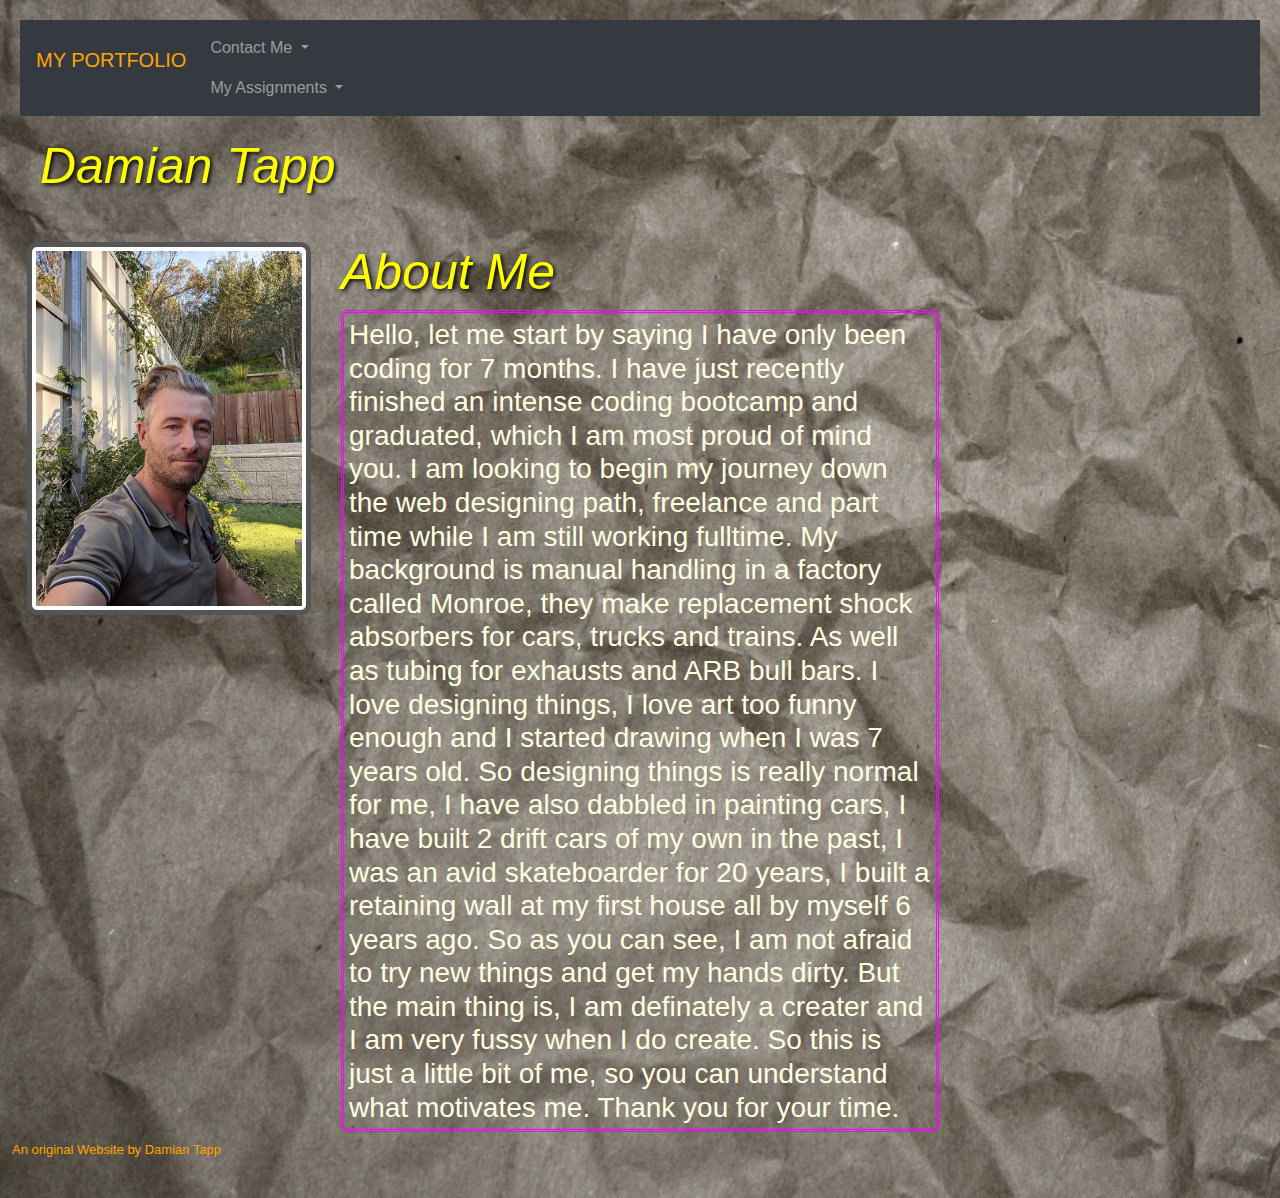
<file: index.html>
<!DOCTYPE html>
<html lang="en-us">
  <head>
    <meta charset="UTF-8" />
    
    <meta
      name="viewport"
      content="width=device-width, initial-scale=1, shrink-to-fit=no"
    />
<link
      rel="stylesheet"
      href="https://stackpath.bootstrapcdn.com/bootstrap/4.4.1/css/bootstrap.min.css"
      integrity="sha384-Vkoo8x4CGsO3+Hhxv8T/Q5PaXtkKtu6ug5TOeNV6gBiFeWPGFN9MuhOf23Q9Ifjh"
      crossorigin="anonymous"
    />
    <link rel="stylesheet" href="https://cdnjs.cloudflare.com/ajax/libs/font-awesome/4.7.0/css/font-awesome.min.css">
    <title>Milestone 2</title>

    
    
  </head>

  <body>
    
    <nav class="navbar navbar-expand-lg navbar-dark bg-dark">      
      <a class="navbar-brand"><p>MY PORTFOLIO</p></a>
      <button
        class="navbar-toggler"
        data-toggle="collapse"
        data-target="#navbarSupportedContent"
        aria-controls="navbarSupportedContent"
        aria-expanded="false"
        aria-label="Toggle navigation"
      >
        <span class="navbar-toggler-icon"></span>
      </button>

      <div class="collapse navbar-collapse" id="navbarSupportedContent">
        <ul class="navbar-nav mr-auto">
         
          
          <li class="nav-item dropdown">
            <a
              class="nav-link dropdown-toggle"
              href="#"
              id="navbarDropdown"
              role="button"
              data-toggle="dropdown"
              aria-haspopup="true"
              aria-expanded="false"
            >
              Contact Me
            </a>
            <div class="dropdown-menu" aria-labelledby="navbarDropdown">
              <i class="fa fa-phone-square" style="font-size:36px;color: chartreuse;">1234567890</i>
              <i class="fa fa-envelope" style="font-size:36px;color:red">dam180@hotmail.com</i>
              <a class="dropdown-item" href="https://au.linkedin.com/in/damiantapp">Linkedin</a>
              <a class="dropdown-item" href="https://github.com/damian545">Github</a>              
              <div class="dropdown-divider"></div>
              
            </div>
            <div class="collapse navbar-collapse" id="navbarSupportedContent">
              <ul class="navbar-nav mr-auto">
               
                
                <li class="nav-item dropdown">
                  <a
                    class="nav-link dropdown-toggle"
                    href="activities.html"
                   
                  >
                    My Assignments
                  </a>
                 
                    
                 
                 </li>  
                </nav>   
                    
           
            <div class="card-body"> 
              
            <h1>Damian Tapp</h1>
            
            
        </div>
      </div>
      <div class="row">
        <div class="col-lg-3">
          <img class="img img-thumbnail" src="./image/damiantapp.jpg" alt="Profile picture"/>
        </div>
        <div class="col-lg-6">
          <h2>About Me</h2>
          <h3>
               Hello, let me start by saying I have only been coding for 7 months. I have just recently
               finished an intense coding bootcamp and graduated, which I am most proud of mind you.
               I am looking to begin my journey down the web designing path, freelance and part time 
               while I am still working fulltime. My background is manual handling in a factory called 
               Monroe, they make replacement shock absorbers for cars, trucks and trains. As well as tubing 
               for exhausts and ARB bull bars. I love designing things, I love art too funny enough and I 
               started drawing when I was 7 years old. So designing things is really normal for me, I have also 
               dabbled in painting cars, I have built 2 drift cars of my own in the past, I was an avid 
               skateboarder for 20 years, I built a retaining wall at my first house all by myself 6 years ago. 
               So as you can see, I am not afraid to try new things and get my hands dirty. But the main thing 
               is, I am definately a creater and I am very fussy when I do create. So this is just a little 
               bit of me, so you can understand what motivates me. Thank you for your time.               
             
          </h3>
        </div>           
                                   
        
          <div class="footer-text">An original Website by Damian Tapp</div>
        
                                
    <script
      src="https://code.jquery.com/jquery-3.4.1.slim.min.js"
      integrity="sha384-J6qa4849blE2+poT4WnyKhv5vZF5SrPo0iEjwBvKU7imGFAV0wwj1yYfoRSJoZ+n"
      crossorigin="anonymous"
    ></script>
    <link rel="stylesheet" href="style.css" /><link />
    <script
      src="https://cdn.jsdelivr.net/npm/popper.js@1.16.0/dist/umd/popper.min.js"
      integrity="sha384-Q6E9RHvbIyZFJoft+2mJbHaEWldlvI9IOYy5n3zV9zzTtmI3UksdQRVvoxMfooAo"
      crossorigin="anonymous"
    ></script>
    <script
      src="https://stackpath.bootstrapcdn.com/bootstrap/4.4.1/js/bootstrap.min.js"
      integrity="sha384-wfSDF2E50Y2D1uUdj0O3uMBJnjuUD4Ih7YwaYd1iqfktj0Uod8GCExl3Og8ifwB6"
      crossorigin="anonymous"
    ></script>
    <script src="javascript.js"></script>
  </body>
</html>
</file>
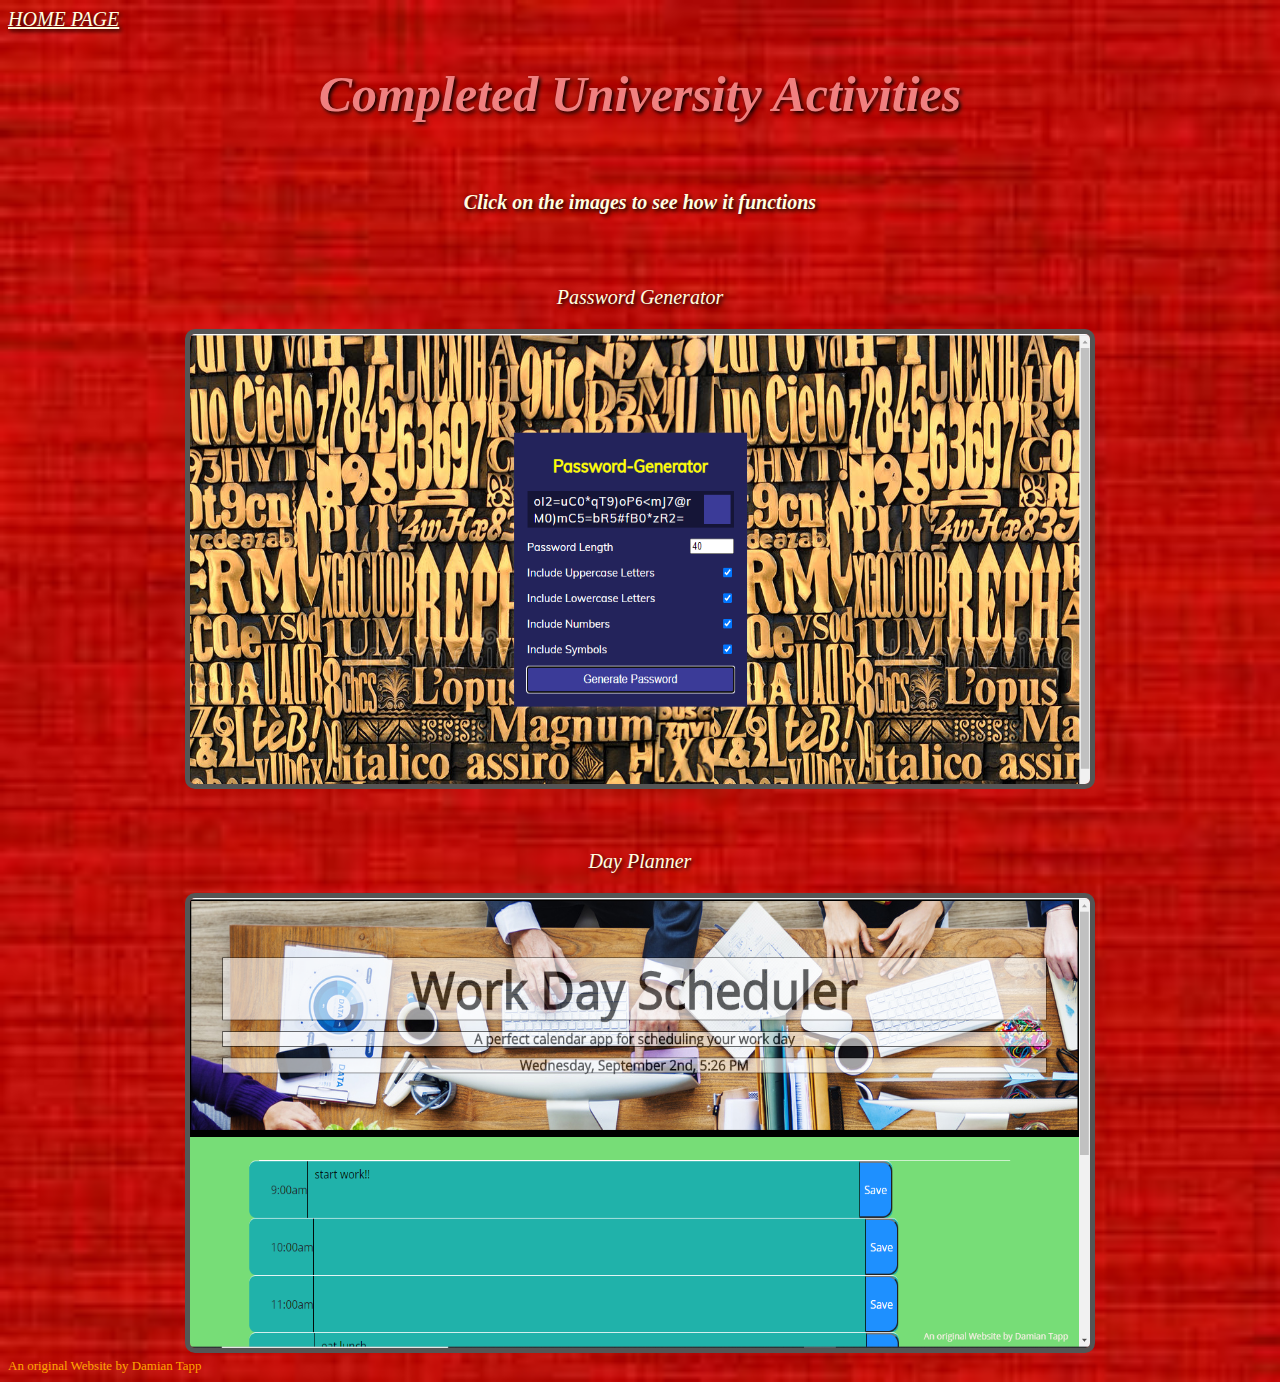
<file: activities.html>
<!DOCTYPE html>
<html lang="en">
  <head>
    <meta charset="UTF-8" />
    <meta name="viewport" content="width=device-width, initial-scale=1.0" />
    <link rel="stylesheet" href="https://cdnjs.cloudflare.com/ajax/libs/font-awesome/4.7.0/css/font-awesome.min.css">
    <title>Activities</title>
  </head>
  <body>
    <div id="button">
        <a href="index.html">HOME PAGE</a>
      </div>
      <aside>
        <div class="card-body">
          <h1>Completed University Activities</h1>
          <br />
          <h2>Click on the images to see how it functions</h2>
        <br />
        <br />
        <p>Password Generator</p>
        <div class="row">
          <div class="col-lg-3">
            <a target="_blank" href="https://damian545.github.io/password-generator/">
              <img
                class="img img-thumbnail"
                width="900"
                height="450"
                src="./image/password.png"
                alt="uni activities"
              />
            </a>
          </div>
        </div>
        <br />
        <br />
        <p>Day Planner</p>
        <div class="row">
          <div class="col-lg-3">
            <a target="_blank" href="https://damian545.github.io/dayscheduler/">
              <img
                class="img img-thumbnail"
                width="900"
                height="450"
                src="./image/dayscheduler.png"
                alt="uni activities"
              />
            </a>
          </div>
        </div>
        </aside>
        <nav class="navbar fixed-bottom footer">
            <div class="footer-text">An original Website by Damian Tapp</div>
        </nav>
        <script
      src="https://code.jquery.com/jquery-3.4.1.slim.min.js"
      integrity="sha384-J6qa4849blE2+poT4WnyKhv5vZF5SrPo0iEjwBvKU7imGFAV0wwj1yYfoRSJoZ+n"
      crossorigin="anonymous"
    ></script>
    <link rel="stylesheet" href="style1.css" /><link />
    <script
      src="https://cdn.jsdelivr.net/npm/popper.js@1.16.0/dist/umd/popper.min.js"
      integrity="sha384-Q6E9RHvbIyZFJoft+2mJbHaEWldlvI9IOYy5n3zV9zzTtmI3UksdQRVvoxMfooAo"
      crossorigin="anonymous"
    ></script>
    <script
      src="https://stackpath.bootstrapcdn.com/bootstrap/4.4.1/js/bootstrap.min.js"
      integrity="sha384-wfSDF2E50Y2D1uUdj0O3uMBJnjuUD4Ih7YwaYd1iqfktj0Uod8GCExl3Og8ifwB6"
      crossorigin="anonymous"
    ></script>
    <script src="javascript.js"></script>
  </body>
</html>
</file>
<file: style.css>
body {
  background-image: url("./image/crumpled-gray-paper-texture.jpg");
  background-repeat: no-repeat;
  background-size: cover;
}
h1,
h2 {
  color: yellow;
  font-size: 50px;
  font-style: oblique;
  text-shadow: 2px 2px 4px #000000;
}
p {
  color: orange;
}
h3 {
  color: lightyellow;
  border-style: double;
  border-color: magenta;
  border-radius: 5px;
  padding: 5px;
}
* {
  box-sizing: border-box;
}

body {
  background-color: #f1f1f1;
  padding: 20px;
  font-family: Arial;
}

.main {
  max-width: 1000px;
  margin: auto;
}
.row {
  margin: 10px -16px;
}

.row,
.row > .column {
  padding: 8px;
}

.column {
  float: left;
  width: 33.33%;
  display: none;
}

.row:after {
  content: "";
  display: table;
  clear: both;
}

.content {
  background-color: white;
  padding: 10px;
}

.show {
  display: block;
}

.btn {
  border: none;
  outline: none;
  padding: 12px 16px;
  background-color: white;
  cursor: pointer;
}

.btn:hover {
  background-color: #ddd;
}

.btn.active {
  background-color: #666;
  color: white;
}
aside {
  text-align: center;
}
.img {
  border: 5px solid #555;
  border-radius: 10px;
}
.footer-text {
  width: 100%;
  text-align: left;
  font-size: 13px;
  color: orange;
}
</file>
<file: style1.css>
aside {
  text-align: center;
}
body {
  background-image: url("./image/rouge-linen.jpg");
  background-repeat: no-repeat;
  background-size: cover;
}
p,
a,
h2 {
  color: lightyellow;
  font-size: 20px;
  font-style: oblique;
  text-shadow: 2px 2px 4px #000000;
}
h1 {
  color: lightcoral;
  font-size: 50px;
  font-style: oblique;
  text-shadow: 2px 2px 4px #000000;
}
.footer-text {
  width: 100%;
  text-align: left;
  font-size: 13px;
  color: orange;
}
img {
  border: 5px solid #555;
  border-radius: 10px;
}
</file>
